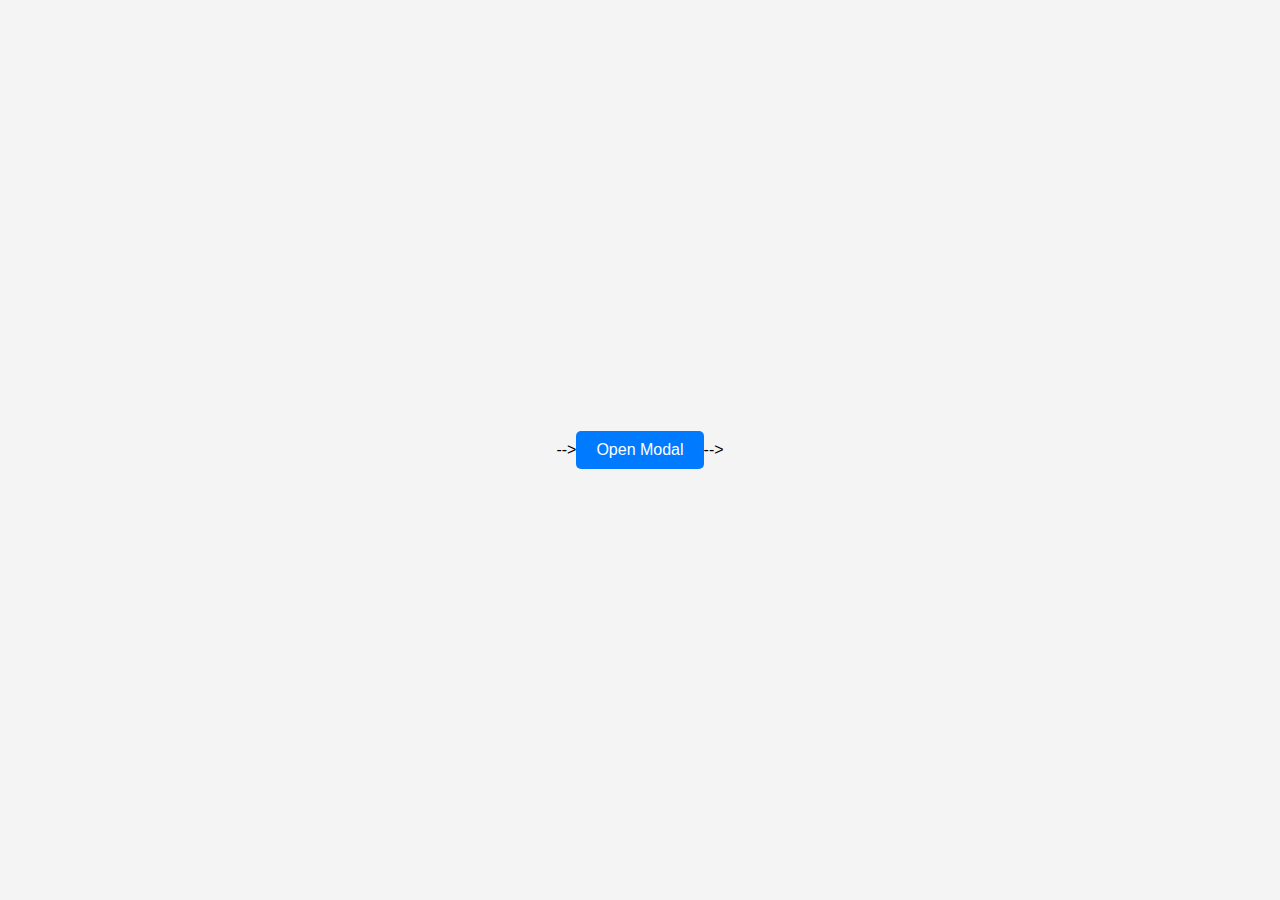
<file: index.html>
<!-- <!DOCTYPE html>
<html>
<head>
<title>Page Title</title>
<style>
/* Converted LESS Variables to CSS */
:root {
    --duration: 0.4s;
    --blur: 30px;
    --background: grey;
    --icon-margin: 40px;
}

.yosemite-background {
    background: var(--background) no-repeat center center fixed;
    background-size: cover;
}

body {
    background: var(--background) no-repeat center center fixed;
    background-size: cover;
    font-family: sans-serif;
    margin: 0;
    padding: 0;
    color: white; /* Ensure text is visible */
}

* {
    box-sizing: border-box;
}

a {
    cursor: pointer;
}

/* 🔹 Top Bar Styling */
#top-bar {
    display: flex;
    justify-content: space-between;
    align-items: center;
    background: rgba(0, 0, 0, 0.8); /* Dark background for visibility */
    padding: 10px 20px;
    color: white;
    position: fixed;
    top: 0;
    left: 0;
    width: 100%;
    z-index: 1000; /* Ensures it stays above everything */
}

/* 🔹 Toggle Switch */
.toggle-container {
    display: flex;
    align-items: center;
    gap: 10px;
}

.toggle-label {
    font-size: 16px;
}

.toggle-switch {
    position: relative;
    display: inline-block;
    width: 40px;
    height: 22px;
}

.toggle-switch input {
    opacity: 0;
    width: 0;
    height: 0;
}

.slider {
    position: absolute;
    cursor: pointer;
    top: 0;
    left: 0;
    right: 0;
    bottom: 0;
    background-color: #ccc;
    transition: 0.4s;
    border-radius: 22px;
}

.slider:before {
    position: absolute;
    content: "";
    height: 16px;
    width: 16px;
    left: 3px;
    bottom: 3px;
    background-color: white;
    transition: 0.4s;
    border-radius: 50%;
}

input:checked + .slider {
    background-color: #4CAF50;
}

input:checked + .slider:before {
    transform: translateX(18px);
}

/* 🔹 User Icon */
.user-info {
    display: flex;
    align-items: center;
    gap: 10px;
    font-size: 16px;
}

.user-icon {
    width: 35px;
    height: 35px;
    background: white;
    border-radius: 50%;
    display: flex;
    align-items: center;
    justify-content: center;
    color: black;
    font-weight: bold;
    font-size: 18px;
}

/* 🔹 Launchpad is now always visible */
#launchpad {
    display: block;
    padding-top: 60px; /* Push content below top bar */
}

#launchpad .content {
    background: rgba(49, 5, 5, 0.8);
    bottom: 0;
    left: 0;
    position: fixed;
    right: 0;
    top: 60px; /* Adjust for top bar */
}

#launchpad .content:before {
    background: var(--background) no-repeat center center fixed;
    background-size: cover;
    bottom: 0;
    content: '';
    filter: blur(var(--blur));
    left: 0;
    position: absolute;
    right: 0;
    top: 0;
    z-index: -1;
}

#launchpad nav {
    margin: 20px auto;
    width: 90%;
    text-align: center;
}

#launchpad nav a {
    color: white;
    filter: drop-shadow(0 1px 3px rgba(0, 0, 0, 0.4));
    font-size: 16px;
    text-align: center;
    text-shadow: 1px 1px 0 rgba(0, 0, 0, 0.5);
    display: inline-block;
    margin: 10px;
}

#launchpad nav a:active {
    opacity: 0.6;
}

/* 🔹 Icons */
a[class^="icon"] {
    background-position: top;
    background-repeat: no-repeat;
    display: inline-block;
    height: 128px;
    padding: 128px 0 0 0;
    margin: var(--icon-margin);
    width: 128px;
}

#icons {
    bottom: 10px;
    color: #9E9E9E;
    left: 10px;
    position: absolute;
}

#icons a {
    color: #BADA55;
    text-decoration: none;
}
</style>
</head>
<body>

<!-- 🔹 Top Bar containing the toggle switch and user info -->
<!-- <div id="top-bar">
    <div class="toggle-container">
        <label class="toggle-label">Redirect:</label>
        <label class="toggle-switch">
            <input type="checkbox" id="redirectToggle">
            <span class="slider"></span>
        </label>
    </div>
    <div class="user-info">
        <div class="user-icon">👤</div>
        <span id="user-role">Guest</span>
    </div>
</div>

<!-- Removed extra "Click to Open" window -->
<!-- <div id="launchpad">
    <div class="content">
        <nav>
            <a class="icon-safari">Safari</a>
            <a class="icon-notes">Notes</a>
            <a class="icon-facetime">Facetime</a>
            <a class="icon-appstore">App Store</a>
            <a class="icon-dictionary">Dictionary</a>
            <a class="icon-texteditor">Text Editor</a>
            <a class="icon-monitor">Activity Monitor</a>
            <a class="icon-airport">AirPort Utility</a>
            <a class="icon-chromium">Chromium</a>
            <a class="icon-opera">Opera</a>
            <a class="icon-skydrive">Skydrive</a>
            <a class="icon-twitter">Twitter</a>
            <a class="icon-pinterest">Pinterest</a>
            <a class="icon-imovie">iMovie</a>
        </nav>
    </div>
</div>


<script>
// 🔹 Redirect when toggle is switched on
document.getElementById('redirectToggle').addEventListener('change', function() {
    if (this.checked) {
        window.location.href = 'another_page.html'; // Change to your desired page
    }
});

// 🔹 Mock function to set user role
document.addEventListener("DOMContentLoaded", function() {
    let userRole = "Admin"; // Change this based on actual user info
    document.getElementById("user-role").innerText = userRole;
});
</script> --> -->
<!DOCTYPE html>
<html lang="en">
<head>
  <meta charset="UTF-8" />
  <meta name="viewport" content="width=device-width, initial-scale=1" />
  <title>Movie Data Modal</title>
  <style>
    /* Basic Page Styling */
    body {
      font-family: Arial, sans-serif;
      margin: 0;
      padding: 0;
      display: flex;
      justify-content: center;
      align-items: center;
      height: 100vh;
      background-color: #f4f4f4;
    }
    /* Button to Open Modal */
    .open-modal-btn {
      padding: 10px 20px;
      font-size: 16px;
      cursor: pointer;
      background-color: #007bff;
      color: white;
      border: none;
      border-radius: 5px;
    }
    /* Modal Background (Overlay) */
    .modal-overlay {
      display: none; /* Hidden by default */
      position: fixed;
      top: 0;
      left: 0;
      width: 100%;
      height: 100%;
      background: rgba(0, 0, 0, 0.5);
      backdrop-filter: blur(2px);
      justify-content: center;
      align-items: center;
      z-index: 1000;
    }
    /* Modal Box */
    .modal {
      background: white;
      width: 60%;
      max-width: 800px;
      border-radius: 10px;
      overflow: hidden;
      box-shadow: 0 8px 16px rgba(0, 0, 0, 0.3);
      animation: fadeIn 0.3s ease-in-out;
    }
    /* Modal Header */
    .modal-header {
      background: #007bff;
      color: white;
      padding: 15px 20px;
      display: flex;
      justify-content: space-between;
      align-items: center;
      font-size: 20px;
      font-weight: bold;
    }
    /* Close Button */
    .close-btn {
      background: transparent;
      border: none;
      font-size: 24px;
      color: white;
      cursor: pointer;
    }
    /* Modal Content: Two Vertical Halves */
    .modal-content {
      display: flex;
      flex-direction: row;
      min-height: 300px;
    }
    .modal-left,
    .modal-right {
      flex: 1;
      padding: 20px;
      box-sizing: border-box;
    }
    .modal-left {
      background: #e9ecef;
      border-right: 1px solid #ccc;
    }
    /* Form Styling on the Right Side */
    .modal-right form {
      display: flex;
      flex-direction: column;
    }
    .form-group {
      margin-bottom: 15px;
    }
    .form-group input {
      width: 100%;
      padding: 10px;
      margin: 0;
      border: 1px solid #ced4da;
      border-radius: 4px;
      font-size: 14px;
      box-sizing: border-box;
    }
    .form-actions {
      display: flex;
      justify-content: flex-end;
      gap: 10px;
    }
    .form-actions button {
      padding: 10px 15px;
      font-size: 14px;
      border: none;
      border-radius: 5px;
      cursor: pointer;
      transition: background 0.3s ease;
    }
    .form-actions .submit-btn {
      background: #007bff;
      color: #fff;
    }
    .form-actions .submit-btn:hover {
      background: #0056b3;
    }
    .form-actions .cancel-btn {
      background: #6c757d;
      color: #fff;
    }
    .form-actions .cancel-btn:hover {
      background: #5a6268;
    }
    /* Fade In Animation */
    @keyframes fadeIn {
      from {
        opacity: 0;
        transform: translateY(-20px);
      }
      to {
        opacity: 1;
        transform: translateY(0);
      }
    }
    /* Show Modal */
    .show {
      display: flex;
    }
  </style>
</head>
<body>
  <!-- Button to Open Modal -->
  <button class="open-modal-btn" onclick="openModal()">Open Modal</button>

  <!-- Modal Structure -->
  <div class="modal-overlay" id="modalOverlay">
    <div class="modal">
      <!-- Modal Header with Title and Close Button -->
      <div class="modal-header">
        <span>Movie Information</span>
        <button class="close-btn" onclick="closeModal()">✖</button>
      </div>
      <!-- Modal Content (Two Vertical Halves) -->
      <div class="modal-content">
        <!-- Left Side: Information -->
        <div class="modal-left">
          <h3>About This Entry</h3>
          <p>
            Please provide the complete movie details on the right side. All fields are required to build the data in the correct JSON format.
          </p>
        </div>
        <!-- Right Side: Form -->
        <div class="modal-right">
          <form id="movieForm">
            <div class="form-group">
              <input type="text" id="season" name="season" placeholder="Season (e.g., 01)" required>
            </div>
            <div class="form-group">
              <input type="text" id="language" name="language" placeholder="Language (e.g., english)" required>
            </div>
            <div class="form-group">
              <input type="text" id="episode" name="episode" placeholder="Episode (e.g., second)" required>
            </div>
            <div class="form-group">
              <input type="text" id="director" name="director" placeholder="Director (e.g., Robert Anderson)" required>
            </div>
            <div class="form-group">
              <input type="text" id="fav" name="fav" placeholder="Fav (e.g., 1234)" required>
            </div>
            <div class="form-group">
              <input type="number" id="noOfMovies" name="noOfMovies" placeholder="No. of Movies (e.g., 233)" required>
            </div>
            <div class="form-group">
              <input type="text" id="reason" name="reason" placeholder="Reason" required>
            </div>
            <div class="form-actions">
              <button type="button" class="cancel-btn" onclick="cancelForm()">Cancel</button>
              <button type="submit" class="submit-btn">Submit</button>
            </div>
          </form>
        </div>
      </div>
    </div>
  </div>

  <!-- JavaScript for Modal and Form Submission -->
  <script>
    // Open Modal
    function openModal() {
      document.getElementById("modalOverlay").classList.add("show");
    }
    // Close Modal
    function closeModal() {
      document.getElementById("modalOverlay").classList.remove("show");
    }
    // Cancel Form (reset and close modal)
    function cancelForm() {
      document.getElementById("movieForm").reset();
      closeModal();
    }
    // Form Submission Handler
    document.getElementById("movieForm").addEventListener("submit", function(e) {
      e.preventDefault(); // Prevent default form submission

      // Gather form values
      const season     = document.getElementById("season").value.trim();
      const language   = document.getElementById("language").value.trim();
      const episode    = document.getElementById("episode").value.trim();
      const director   = document.getElementById("director").value.trim();
      const fav        = document.getElementById("fav").value.trim();
      const noOfMovies = document.getElementById("noOfMovies").value.trim();
      const reason     = document.getElementById("reason").value.trim();

      // Validate all fields
      if (!season || !language || !episode || !director || !fav || !noOfMovies || !reason) {
        alert("Please fill in all fields.");
        return;
      }

      // Build the JSON data
      const data = {
        movie: {
          season: season,
          language: language,
          episode: episode,
          director: director
        },
        fav: fav,
        "no.of movies": Number(noOfMovies), // Convert to number
        reason: reason
      };

      console.log("Data to be sent:", data);

      // Send data to an API endpoint via POST
      fetch("https://example.com/api", {
        method: "POST",
        headers: {
          "Content-Type": "application/json"
        },
        body: JSON.stringify(data)
      })
      .then(response => {
        if (!response.ok) {
          throw new Error("Network response was not ok");
        }
        return response.json();
      })
      .then(responseData => {
        alert("Data submitted successfully!");
        closeModal();
        document.getElementById("movieForm").reset();
      })
      .catch(error => {
        console.error("Error submitting data:", error);
        alert("There was an error submitting the data.");
      });
    });
  </script>
</body>
</html>


</body>
</html>
 -->
</file>
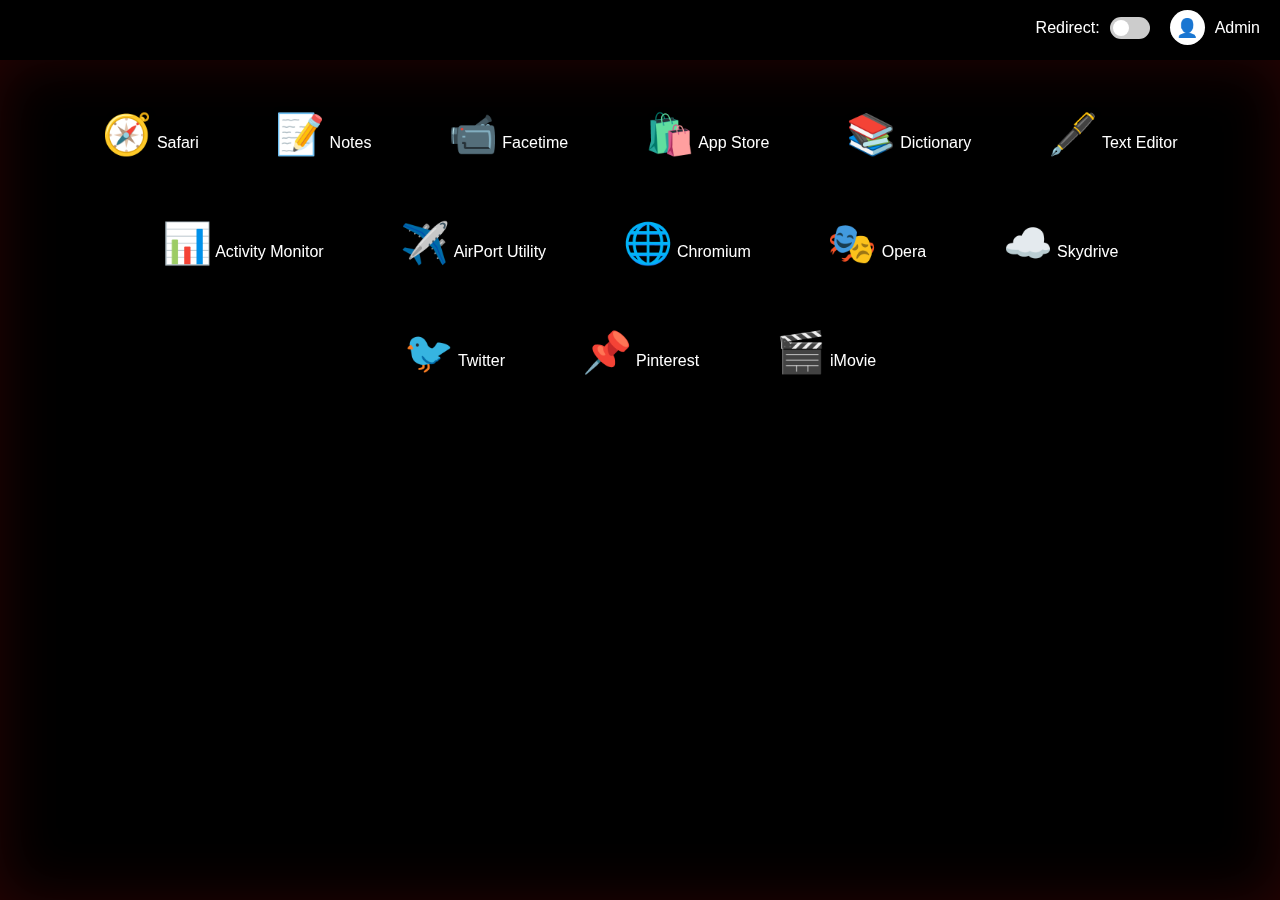
<file: sample.html>
<!DOCTYPE html>
<html>
<head>
  <meta charset="UTF-8">
  <title>Launchpad with Modal</title>
  <style>
    /* Converted LESS Variables to CSS */
    :root {
      --duration: 0.4s;
      --blur: 30px;
      --background: black; /* Changed background to black */
      --icon-margin: 20px;
    }

    body {
      background: var(--background) no-repeat center center fixed;
      background-size: cover;
      font-family: sans-serif;
      margin: 0;
      padding: 0;
      color: white; /* Ensure text is visible */
    }

    * {
      box-sizing: border-box;
    }

    a {
      cursor: pointer;
      text-decoration: none;
    }

    /* 🔹 Top Bar Styling */
    #top-bar {
      display: flex;
      justify-content: flex-end; /* All items on right */
      align-items: center;
      padding: 10px 20px;
      color: white;
      position: fixed;
      top: 0;
      left: 0;
      width: 100%;
      z-index: 1000;
    }

    /* 🔹 Toggle Switch */
    .toggle-container {
      display: flex;
      align-items: center;
      gap: 10px;
    }

    .toggle-label {
      font-size: 16px;
    }

    .toggle-switch {
      position: relative;
      display: inline-block;
      width: 40px;
      height: 22px;
    }

    .toggle-switch input {
      opacity: 0;
      width: 0;
      height: 0;
    }

    .slider {
      position: absolute;
      cursor: pointer;
      top: 0;
      left: 0;
      right: 0;
      bottom: 0;
      background-color: #ccc;
      transition: 0.4s;
      border-radius: 22px;
    }

    .slider:before {
      position: absolute;
      content: "";
      height: 16px;
      width: 16px;
      left: 3px;
      bottom: 3px;
      background-color: white;
      transition: 0.4s;
      border-radius: 50%;
    }

    input:checked + .slider {
      background-color: #4CAF50;
    }

    input:checked + .slider:before {
      transform: translateX(18px);
    }

    /* 🔹 User Icon */
    .user-info {
      display: flex;
      align-items: center;
      gap: 10px;
      font-size: 16px;
      margin-left: 20px;
    }

    .user-icon {
      width: 35px;
      height: 35px;
      background: white;
      border-radius: 50%;
      display: flex;
      align-items: center;
      justify-content: center;
      color: black;
      font-weight: bold;
      font-size: 18px;
    }

    /* 🔹 Launchpad */
    #launchpad {
      display: block;
      padding-top: 60px; /* Push content below top bar */
    }

    #launchpad .content {
      background: rgba(49, 5, 5, 0.8);
      bottom: 0;
      left: 0;
      position: fixed;
      right: 0;
      top: 60px;
    }

    #launchpad .content:before {
      background: var(--background) no-repeat center center fixed;
      background-size: cover;
      bottom: 0;
      content: '';
      filter: blur(var(--blur));
      left: 0;
      position: absolute;
      right: 0;
      top: 0;
      z-index: -1;
    }

    #launchpad nav {
      margin: 20px auto;
      width: 90%;
      text-align: center;
    }

    #launchpad nav a {
      color: white;
      filter: drop-shadow(0 1px 3px rgba(0, 0, 0, 0.4));
      font-size: 16px;
      text-align: center;
      text-shadow: 1px 1px 0 rgba(0, 0, 0, 0.5);
      margin: var(--icon-margin);
      display: inline-block;
    }

    /* 🔹 Icon Styling: emoji on top, text below */
    a[class^="icon"] {
      display: flex;
      flex-direction: column;  /* Stack emoji and label vertically */
      align-items: center;
      justify-content: center;
      padding: 10px 15px;
      cursor: pointer;
      border: 1px solid transparent;
      transition: border 0.3s;
    }
    a[class^="icon"]:hover {
      border: 1px solid white;
    }
    .icon-emoji {
      font-size: 40px;
    }
    .icon-label {
      font-size: 16px;
      margin-top: 8px;
    }

    /* 🔹 Modal Styles */
    .modal-overlay {
      display: none;
      position: fixed;
      top: 0;
      left: 0;
      width: 100%;
      height: 100%;
      background: rgba(0, 0, 0, 0.5);
      backdrop-filter: blur(2px);
      justify-content: center;
      align-items: center;
      z-index: 2000;
    }

    .modal {
      background: white;
      width: 60%;
      max-width: 800px;
      border-radius: 10px;
      overflow: hidden;
      box-shadow: 0 8px 16px rgba(0, 0, 0, 0.3);
      animation: fadeIn 0.3s ease-in-out;
    }

    .modal-header {
      background: #007bff;
      color: white;
      padding: 15px 20px;
      display: flex;
      justify-content: space-between;
      align-items: center;
      font-size: 20px;
      font-weight: bold;
    }

    .close-btn {
      background: transparent;
      border: none;
      font-size: 24px;
      color: white;
      cursor: pointer;
    }

    .modal-content {
      display: flex;
      flex-direction: row;
      min-height: 300px;
    }

    .modal-left,
    .modal-right {
      flex: 1;
      padding: 20px;
      box-sizing: border-box;
    }

    .modal-left {
      background: #333;
      border-right: 1px solid #ccc;
      color: white;
    }

    .modal-right form {
      display: flex;
      flex-direction: column;
    }

    .form-group {
      margin-bottom: 15px;
    }

    .form-group input {
      width: 100%;
      padding: 10px;
      margin: 0;
      border: 1px solid #ced4da;
      border-radius: 4px;
      font-size: 14px;
      box-sizing: border-box;
    }

    .form-actions {
      display: flex;
      justify-content: flex-end;
      gap: 10px;
    }

    .form-actions button {
      padding: 10px 15px;
      font-size: 14px;
      border: none;
      border-radius: 5px;
      cursor: pointer;
      transition: background 0.3s ease;
    }

    .form-actions .submit-btn {
      background: #007bff;
      color: #fff;
    }

    .form-actions .submit-btn:hover {
      background: #0056b3;
    }

    .form-actions .cancel-btn {
      background: #6c757d;
      color: #fff;
    }

    .form-actions .cancel-btn:hover {
      background: #5a6268;
    }

    @keyframes fadeIn {
      from {
        opacity: 0;
        transform: translateY(-20px);
      }
      to {
        opacity: 1;
        transform: translateY(0);
      }
    }

    .show {
      display: flex;
    }
  </style>
</head>
<body>

  <!-- Top Bar -->
  <div id="top-bar">
    <div class="toggle-container">
      <label class="toggle-label">Redirect:</label>
      <label class="toggle-switch">
        <input type="checkbox" id="redirectToggle">
        <span class="slider"></span>
      </label>
    </div>
    <div class="user-info">
      <div class="user-icon">👤</div>
      <span id="user-role">Guest</span>
    </div>
  </div>

  <!-- Launchpad -->
  <div id="launchpad">
    <div class="content">
      <nav>
        <!-- Each icon arranges its emoji on top and label below -->
        <a class="icon-safari" onclick="openModal()">
          <span class="icon-emoji">🧭</span>
          <span class="icon-label">Safari</span>
        </a>
        <a class="icon-notes" onclick="openModal()">
          <span class="icon-emoji">📝</span>
          <span class="icon-label">Notes</span>
        </a>
        <a class="icon-facetime" onclick="openModal()">
          <span class="icon-emoji">📹</span>
          <span class="icon-label">Facetime</span>
        </a>
        <a class="icon-appstore" onclick="openModal()">
          <span class="icon-emoji">🛍️</span>
          <span class="icon-label">App Store</span>
        </a>
        <a class="icon-dictionary" onclick="openModal()">
          <span class="icon-emoji">📚</span>
          <span class="icon-label">Dictionary</span>
        </a>
        <a class="icon-texteditor" onclick="openModal()">
          <span class="icon-emoji">🖋️</span>
          <span class="icon-label">Text Editor</span>
        </a>
        <a class="icon-monitor" onclick="openModal()">
          <span class="icon-emoji">📊</span>
          <span class="icon-label">Activity Monitor</span>
        </a>
        <a class="icon-airport" onclick="openModal()">
          <span class="icon-emoji">✈️</span>
          <span class="icon-label">AirPort Utility</span>
        </a>
        <a class="icon-chromium" onclick="openModal()">
          <span class="icon-emoji">🌐</span>
          <span class="icon-label">Chromium</span>
        </a>
        <a class="icon-opera" onclick="openModal()">
          <span class="icon-emoji">🎭</span>
          <span class="icon-label">Opera</span>
        </a>
        <a class="icon-skydrive" onclick="openModal()">
          <span class="icon-emoji">☁️</span>
          <span class="icon-label">Skydrive</span>
        </a>
        <a class="icon-twitter" onclick="openModal()">
          <span class="icon-emoji">🐦</span>
          <span class="icon-label">Twitter</span>
        </a>
        <a class="icon-pinterest" onclick="openModal()">
          <span class="icon-emoji">📌</span>
          <span class="icon-label">Pinterest</span>
        </a>
        <a class="icon-imovie" onclick="openModal()">
          <span class="icon-emoji">🎬</span>
          <span class="icon-label">iMovie</span>
        </a>
      </nav>
    </div>
  </div>

  <!-- Modal Structure -->
  <div class="modal-overlay" id="modalOverlay">
    <div class="modal">
      <div class="modal-header">
        <span>Movie Information</span>
        <button class="close-btn" onclick="closeModal()">✖</button>
      </div>
      <div class="modal-content">
        <div class="modal-left">
          <h3>About This Entry</h3>
          <p>
            Please provide the complete movie details on the right side. All fields are required to build the data in the correct JSON format.
          </p>
        </div>
        <div class="modal-right">
          <form id="movieForm">
            <div class="form-group">
              <input type="text" id="season" name="season" placeholder="Season (e.g., 01)" required>
            </div>
            <div class="form-group">
              <input type="text" id="language" name="language" placeholder="Language (e.g., english)" required>
            </div>
            <div class="form-group">
              <input type="text" id="episode" name="episode" placeholder="Episode (e.g., second)" required>
            </div>
            <div class="form-group">
              <input type="text" id="director" name="director" placeholder="Director (e.g., Robert Anderson)" required>
            </div>
            <div class="form-group">
              <input type="text" id="fav" name="fav" placeholder="Fav (e.g., 1234)" required>
            </div>
            <div class="form-group">
              <input type="number" id="noOfMovies" name="noOfMovies" placeholder="No. of Movies (e.g., 233)" required>
            </div>
            <div class="form-group">
              <input type="text" id="reason" name="reason" placeholder="Reason" required>
            </div>
            <div class="form-actions">
              <button type="button" class="cancel-btn" onclick="cancelForm()">Cancel</button>
              <button type="submit" class="submit-btn">Submit</button>
            </div>
          </form>
        </div>
      </div>
    </div>
  </div>

  <!-- JavaScript for Modal and Form Submission -->
  <script>
    // Redirect when toggle is switched on
    document.getElementById('redirectToggle').addEventListener('change', function() {
      if (this.checked) {
        window.location.href = 'another_page.html';
      }
    });

    // Set user role
    document.addEventListener("DOMContentLoaded", function() {
      let userRole = "Admin";
      document.getElementById("user-role").innerText = userRole;
    });

    // Open Modal
    function openModal() {
      document.getElementById("modalOverlay").classList.add("show");
    }

    // Close Modal
    function closeModal() {
      document.getElementById("modalOverlay").classList.remove("show");
    }

    // Cancel Form
    function cancelForm() {
      document.getElementById("movieForm").reset();
      closeModal();
    }

    // Form Submission Handler
    document.getElementById("movieForm").addEventListener("submit", function(e) {
      e.preventDefault();

      const season     = document.getElementById("season").value.trim();
      const language   = document.getElementById("language").value.trim();
      const episode    = document.getElementById("episode").value.trim();
      const director   = document.getElementById("director").value.trim();
      const fav        = document.getElementById("fav").value.trim();
      const noOfMovies = document.getElementById("noOfMovies").value.trim();
      const reason     = document.getElementById("reason").value.trim();

      if (!season || !language || !episode || !director || !fav || !noOfMovies || !reason) {
        alert("Please fill in all fields.");
        return;
      }

      const data = {
        movie: {
          season: season,
          language: language,
          episode: episode,
          director: director
        },
        fav: fav,
        "no.of movies": Number(noOfMovies),
        reason: reason
      };

      console.log("Data to be sent:", data);

      fetch("https://example.com/api", {
        method: "POST",
        headers: {
          "Content-Type": "application/json"
        },
        body: JSON.stringify(data)
      })
      .then(response => {
        if (!response.ok) {
          throw new Error("Network response was not ok");
        }
        return response.json();
      })
      .then(responseData => {
        alert("Data submitted successfully!");
        closeModal();
        document.getElementById("movieForm").reset();
      })
      .catch(error => {
        console.error("Error submitting data:", error);
        alert("There was an error submitting the data.");
      });
    });
  </script>
</body>
</html>
</file>
